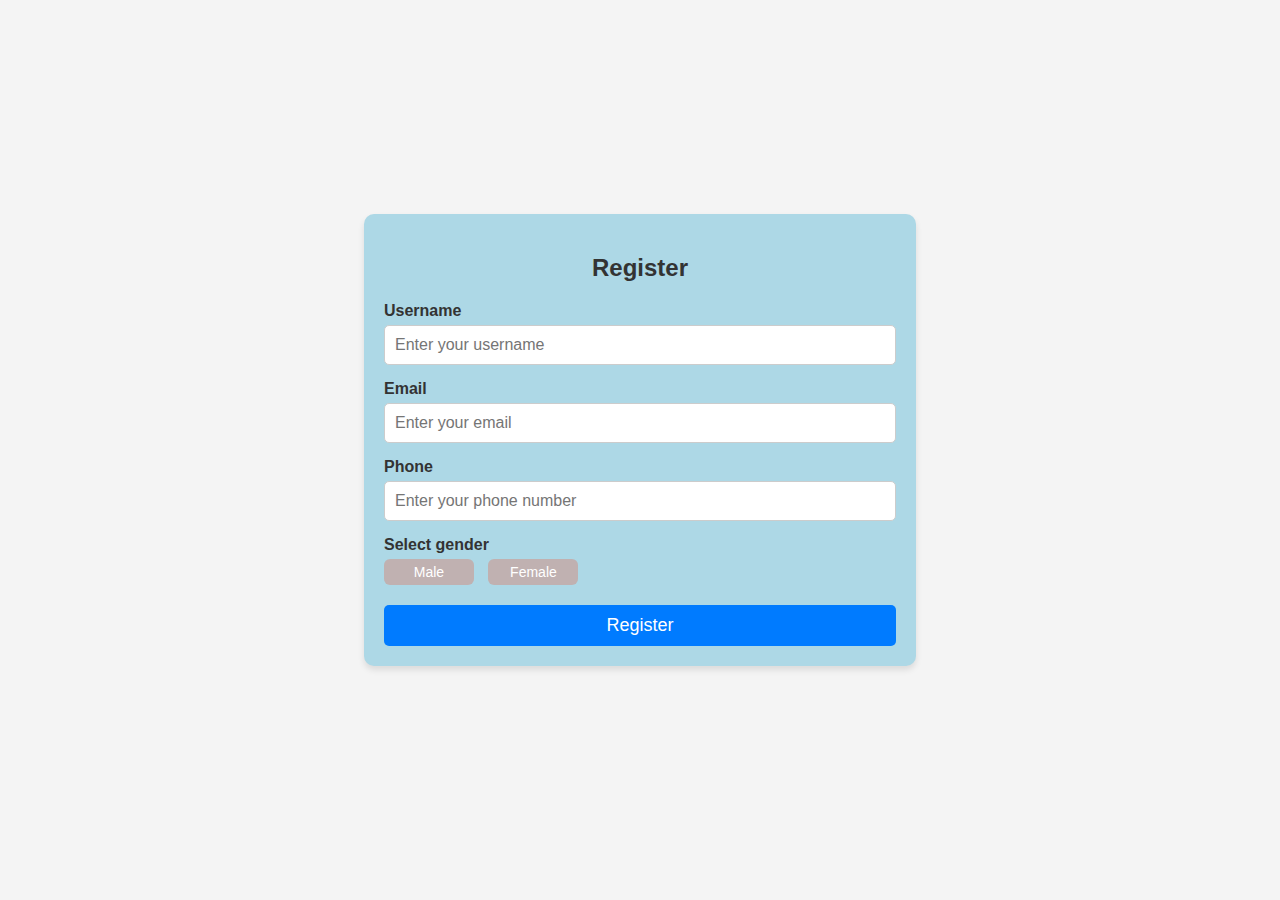
<file: array/array.html>
<!DOCTYPE html>
<html lang="en">

<head>
  <meta charset="UTF-8">
  <meta name="viewport" content="width=device-width, initial-scale=1.0">
  <title>Registration and User Card</title>
  <style>
    body {
      font-family: Arial, sans-serif;
      background-color: #f4f4f4;
      display: flex;
      justify-content: center;
      align-items: center;
      flex-direction: column;
      height: 100vh;
      margin: 0;
    }

    .form-container,
    .card-container {
      background-color: lightblue;
      width: 40%;
      padding: 20px;
      border-radius: 10px;
      box-shadow: 0px 4px 6px rgba(0, 0, 0, 0.1);
      margin-bottom: 20px;
    }

    h2 {
      text-align: center;
      margin-bottom: 20px;
      color: #333;
    }

    label {
      font-weight: bold;
      display: block;
      margin-bottom: 5px;
      color: #333;
    }

    input[type="text"],
    input[type="email"],
    input[type="tel"] {
      width: 100%;
      padding: 10px;
      margin-bottom: 15px;
      border: 1px solid #ccc;
      border-radius: 5px;
      box-sizing: border-box;
      font-size: 16px;
    }

    button {
      width: 100%;
      padding: 10px;
      background-color: #007bff;
      color: white;
      border: none;
      border-radius: 5px;
      font-size: 18px;
      cursor: pointer;
    }

    button:hover {
      background-color: #0056b3;
    }

    .card-header {
      background-color: #007bff;
      color: white;
      padding: 10px;
      text-align: center;
      border-radius: 5px 5px 0 0;
    }

    .card-content {
      padding: 20px;
    }

    .card-item {
      margin-bottom: 10px;
      font-size: 16px;
      color: #333;
    }

    .hidden {
      display: none;
    }


    .food-button {
      background-color: rgb(192, 177, 177);
      color: white;
      padding: 5px 20px;
      border-radius: 6px;
      margin-right: 10px;
      margin-bottom: 20px;
      cursor: pointer;
      border: none;
      font-size: 14px;
      width: 90px;
    }

    .active {
      background-color: red !important;
    }
  </style>
</head>

<body>

  <!-- Registration Form -->
  <div class="form-container" id="formcontainer">
    <h2>Register</h2>
    <form id="registrationForm">
      <label for="username">Username</label>
      <input type="text" id="username" name="username" placeholder="Enter your username" required>

      <label for="email">Email</label>
      <input type="email" id="email" name="email" placeholder="Enter your email" required>

      <label for="phone">Phone</label>
      <input type="tel" id="phone" name="phone" placeholder="Enter your phone number" required>

      <div id="food-container">
        <label for="phone">Select gender</label>
        <button type="button" class="food-button">Male</button>
        <button type="button" class="food-button">Female</button>
      </div>

      <button type="submit">Register</button>
    </form>
  </div>

  <!-- User Card (Initially Hidden) -->
  <div class="card-container hidden" id="userCard">
    <div class="card-header">
      <h3>Welcome</h3>
    </div>
    <div class="card-content">
      <div class="card-item" id="displayUsername">Username: </div>
      <div class="card-item" id="displayEmail">Email: </div>
      <div class="card-item" id="displayPhone">Phone: </div>
      <div class="card-item" id="displayGender">Phone: </div>
    </div>
  </div>

  <script>
    const form = document.getElementById('registrationForm');
    const formholder = document.getElementById('formcontainer');
    const userCard = document.getElementById('userCard');
    const displayUsername = document.getElementById('displayUsername');
    const displayEmail = document.getElementById('displayEmail');
    const displayPhone = document.getElementById('displayPhone');
    const displayGender = document.getElementById('displayGender');
    let gender = ""


    const buttons = document.querySelectorAll('.food-button');
    buttons.forEach(button => {
      button.addEventListener('click', function () {
        // Remove the 'active' class from all buttons
        buttons.forEach(btn => btn.classList.remove('active'));

        // Add the 'active' class to the clicked button
        this.classList.add('active');

        gender = this.textContent; 
      });
    });


    form.addEventListener('submit', function (event) {
      event.preventDefault();

      const username = document.getElementById('username').value;
      const email = document.getElementById('email').value;
      const phone = document.getElementById('phone').value;
      displayUsername.textContent = `Username: ${username}`;
      displayEmail.textContent = `Email: ${email}`;
      displayPhone.textContent = `Phone: ${phone}`;
      displayGender.textContent = `Gender: ${gender}`;

      userCard.classList.remove('hidden');
      formholder.classList.add('hidden');
    });
  </script>

</body>

</html>
</file>
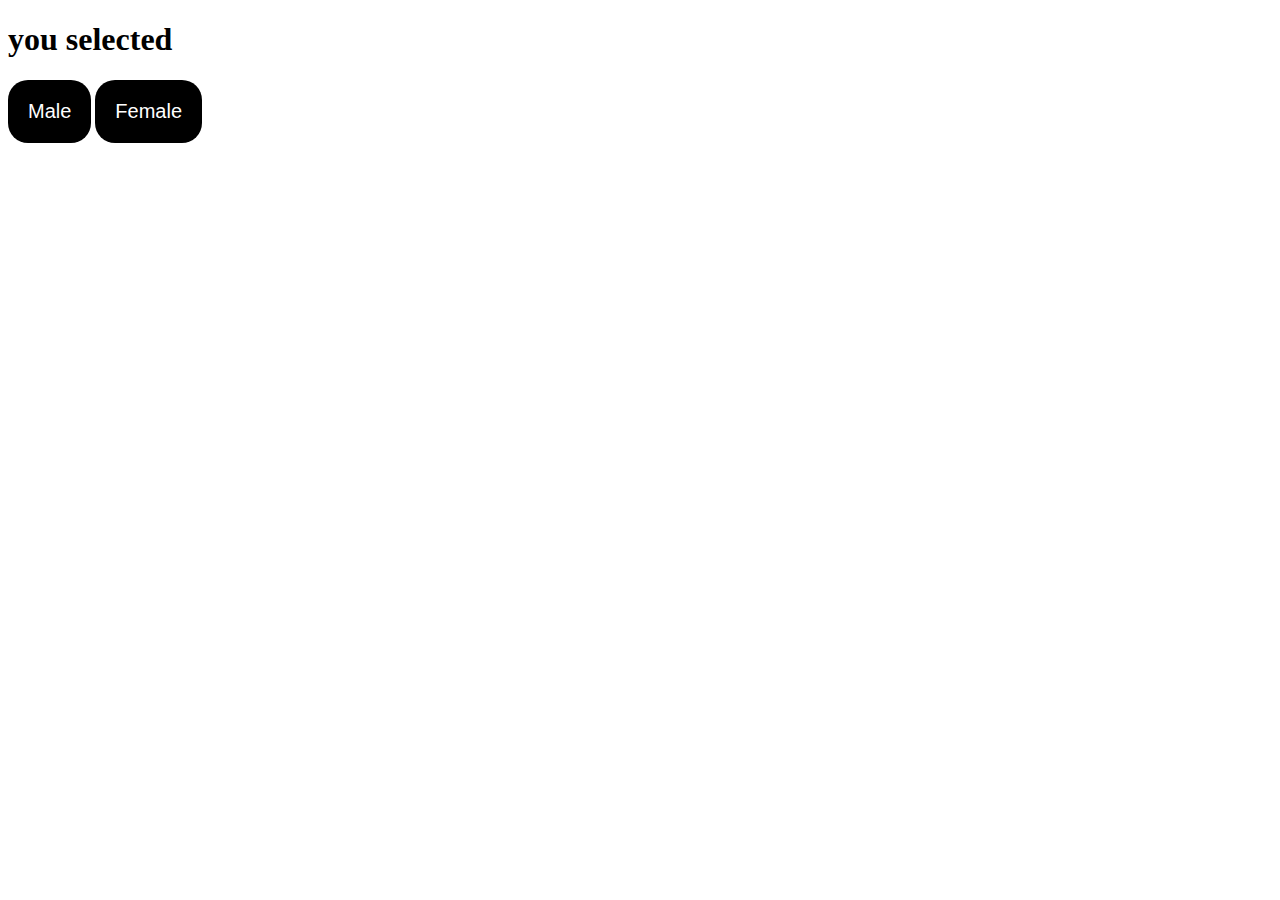
<file: array/js-class.html>
<!DOCTYPE html>
<html lang="en">
  <head>
    <meta charset="UTF-8" />
    <meta name="viewport" content="width=device-width, initial-scale=1.0" />
    <title>Document</title>
    <style>
      .food-button {
        background-color: black;
        cursor: pointer;
        color: white;
        font-size: 20px;
        padding: 20px 20px;
        border-radius: 20px;
        border: none;
      }
       .active {
          background-color: red   !important;
       } 

       /* .food-button {
        background-color: black;
        cursor: pointer;
        color: white;
        font-size: 20px;
        padding: 20px 20px;
        border-radius: 20px;
        border: none;
      }
       .active {
          background-color: red   !important;
       } */
    </style>
  </head>
  <body>
    <!-- <p class="Just" id="come">helo! world</p>
    <p id="gold">I weak</p>

    <div id="wagwan">
      <p id="p">Whatsup</p>
    </div>

    <img id="real" src="assest/images/team-1.jpg" alt="" />

    <p id="bet">welcome</p>

    <!-- <button id="btn">submit</button>
    <br /><br />
    <form action="" id="submit">
      <input id="username" type="text" placeholder="username" />
      <br /><br />
      <input id="password" type="password" placeholder="password" />
      <br /><br />
      <button>submit</button>
    </form> -->

    <!-- <form id="hello" action="">
      <h1>Login</h1>
      <div class="input-box">
        <h4>Username</h4>
        <input id="usename" type="Username" placeholder="username" required />
      </div>
      <div class="input-box">
        <h4>Email</h4>
        <input id="email" type="Password" placeholder="Email" required />
      </div>
      <div class="input-box"></div>
        <h4>number</h4>
        <input id="number" type="Password" placeholder="number" required />
      </div>
      <BR></BR>
      <div class="submit">
        <button id="bn" type="submit">submit</button>
      </div> -->
     <!-- <div>
      <h2>Welcome</h2>
      <p>welcome text</p>
     </div> -->
 
      <h1>
        you selected <span id="span"></span> 
     </h1>
     <div class="">
      <button class="food-button">Male</button>
      <button class="food-button">Female</button>
     </div>

     <!-- <h1> 
      select artist
     </h1>
     <div class="food-container">
      <button class="food-button">selena</button>
      <button class="food-button">Justin</button>
      <button class="food-button">ariana</button>
      <button class="food-button">miley</button>
     </div> -->

     
     
    <script>
      //  const paragrah = document.getElementById("come")
      //       console.log(paragrah.textContent)

      //   const mary = document.getElementsByClassName("just")
      //   console.log =(mary.textContent)

      // const mary = document.querySelector(".come");
      // console.log =(mary.textContent);

      //  const angel = document.getElementById("gold").textcontent="you are verified"

      // document.getElementById("wagwan").innerHTML="<b>this is bold </b>";

      // const img = document.getElementById("real");
      // img.setAttribute("src", "assest/images/team-2 (1).JPG");

      // const element = document.createElement("p");
      // element.textContent = "This is a new paragraph.";
      // document.body.appendChild(element);

      // const parent = document.getElementById("wagwan");
      // const child = document.getElementById("p");
      // parent.removeChild(p);

      // const param = document.getElementById("bet")
      // param.style.color = "red"
      // param.style.fontsize = "20px"
      // param.style.backgroundColor = "pink"

      // let button = document.getElementById("btn");
      // button.addEventListener("mouseover", ()=> {alert
      // ("Button was clicked")});

      //  form = document.addEventListener("submit", (event) => {
      //    event.preventDefault();

      //   let username = document.getElementById("username").value;
      //   let password = document.getElementById("password").value;
      //   console.log(username,password);

      //   if (username == ""  || password == ""){
      //       alert("can not submit form");
      //   } else {alert("submitted successfully")};
      // });

    //   const param = document.getElementById("hello")
    //   param.style.color = "red"
    //   param.style.fontsize = "20px"
    //   param.style.backgroundColor = "lightblue"

    // document.getElementById("bn").addEventListener("click", function() {

    //   const username = document.getElementById("username").value;
    //   const password = document.getElementById("username").value;
    //   const number = document.getElementById("username").value;

    //   const welcomeText = `Hello ${username}! Your email is ${email} and your number ${phonemm};

    //   document.getElementById("loginform").style.display = "none";
    //   document.getElementById("welcometext").innerText = welcomeText;
    //   document.getElementById("welcomeMessage").style.display = "block";
  //   // })
  //   let gender = 
  //   const buttons = document.querySelectorAll('.food-button');
  //    buttons.forEach(button => {
  //    button.addEventListener('click', function() {
  //     // btn
  //     buttons.forEach(btn => btn.classList.remove('active'));


  //     // active
  //     this.classList.add('active')
  //    });
  // });


  // const button = document.querySelectorAll('.food');
  //    buttons.forEach(button => {
  //    button.addEventListener('click', function() {
  //     // react
  //     // buttons.forEach(btn => btn.classList.remove('active'));


  //     // hit
  //     this.classList.add('hit')
  //    });
  // });

  // const foods = [
  //   {name: "Selena"},
  //   {name: "justin"},
  //   {name: "Ariana"},
  //   {name: "Miley"},
  // ]

  // const container = document.getElementsByClassName('food-container');
  // // loop
  // foods.forEach(food => {
  //   // document
  //   let button = document.createElement('button');
  //   button.textContent = food.name;
  //   button.classList.add('food-button');
  //   // append
  //   container.appendChild(button);
  // })

  // //add click 
  //  button.addEventListener('click', function() {
  //   // Remove
  //   const allButtons = document.querySelectorAll('food-button');
  //   allButtons.forEach(btn => btn.classList.remove('active'));

  //   // hey
  //   this.classList.add(active);
  //  })
    </script>
  </body>
</html>
</file>
